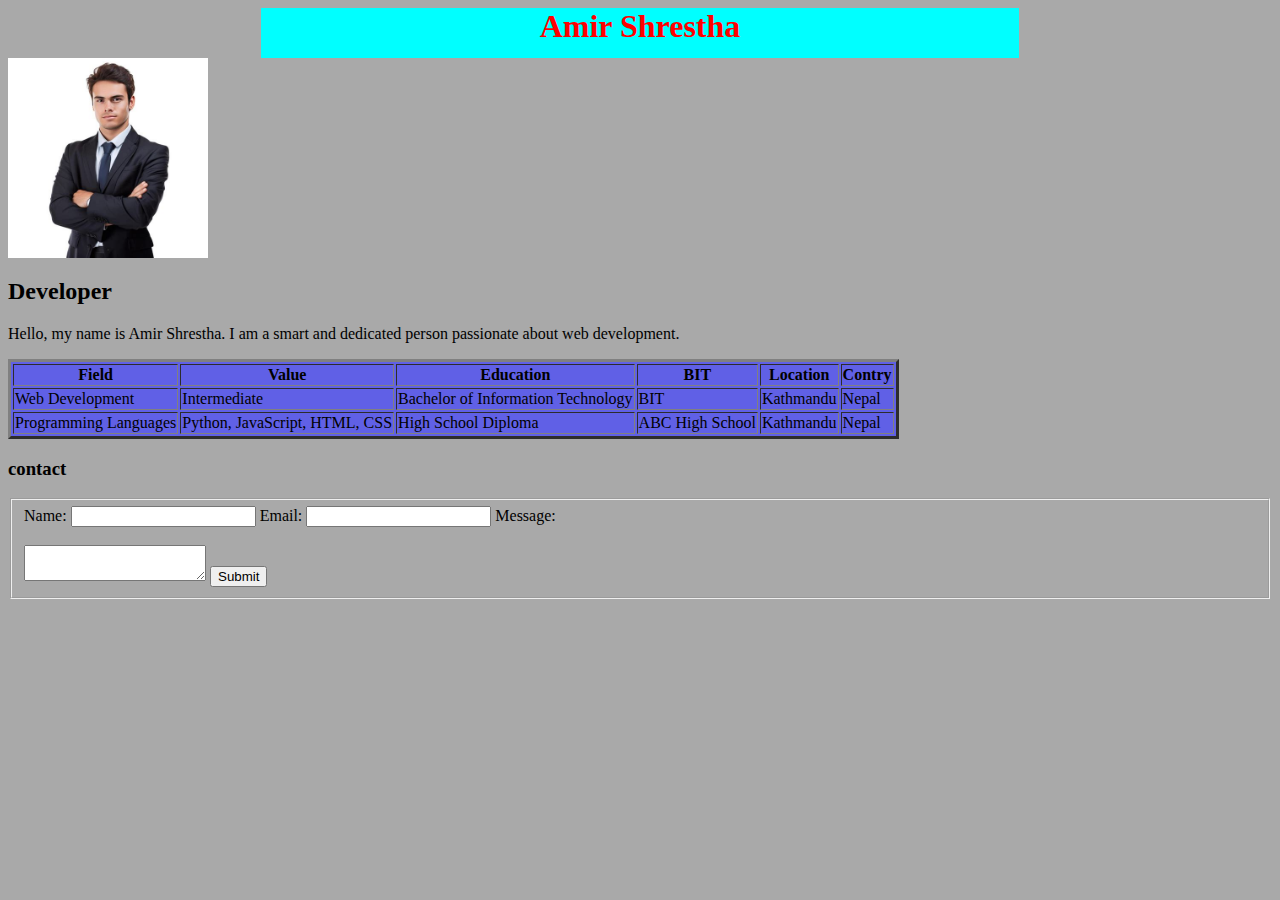
<file: index.html>
<!DOCTYPE html>
<html lang="en">
<head>
    <meta charset="UTF-8">
    <meta name="viewport" content="width=device-width, initial-scale=1.0">
    <title>Amir shrestha</title>
  <style>
    body {
        background-color: #a9a9a9; /* halloween orange */
    }
    h1 {
        background-color: aqua; 
        text-align: center;
        width: 60%;
        margin: 0 auto;
        height: 50px;
        color: rgb(255, 0, 0);
    }
    table {
        background-color: rgb(96, 96, 230);
    }
    </style>
</head>
<body>
    <!--tags-->
    <h1>Amir Shrestha</h1>
     <img src="raj.jpg" alt="Image of Amir Shrestha" style="width:200px;height:200px;display:block;margin:left;">

    <h2>Developer</h2>

    <p>Hello, my name is Amir Shrestha. I am a smart and dedicated person passionate about web development.</p>

    <table border="3">
        <tr>
            <th>Field</th>
            <th>Value</th>
            <th>Education</th>
            <th>BIT</th>
            <th>Location</th>
            <th>Contry</th>
        </tr>
        <tr>
            <td>Web Development</td>
            <td>Intermediate</td>
            <td>Bachelor of Information Technology</td>
            <td>BIT</td>
            <td>Kathmandu</td>
            <td>Nepal</td>
        </tr>
        <tr>
            <td>Programming Languages</td>
            <td>Python, JavaScript, HTML, CSS</td>
            <td>High School Diploma</td>
            <td>ABC High School</td>
            <td>Kathmandu</td>
            <td>Nepal</td>
        </tr>
    </table>
    <h3>contact</h3>
    <form action="https://formspree.io/f/mqeddbnn" method="post">
    <fieldset>
        <label for="name">Name:</label>
        <input type="text" id="name" name="name" required>
        <label for="email">Email:</label>
        <input type="email" id="email" name="email" required>
        <label for="message">Message:</label><br></br>
        <textarea id="message" name="message" required></textarea>
        <button type="submit" value="Submit">Submit</button>
    </fieldset>
   </form>
</body>
</html>

<!--starting and ending-->
</file>
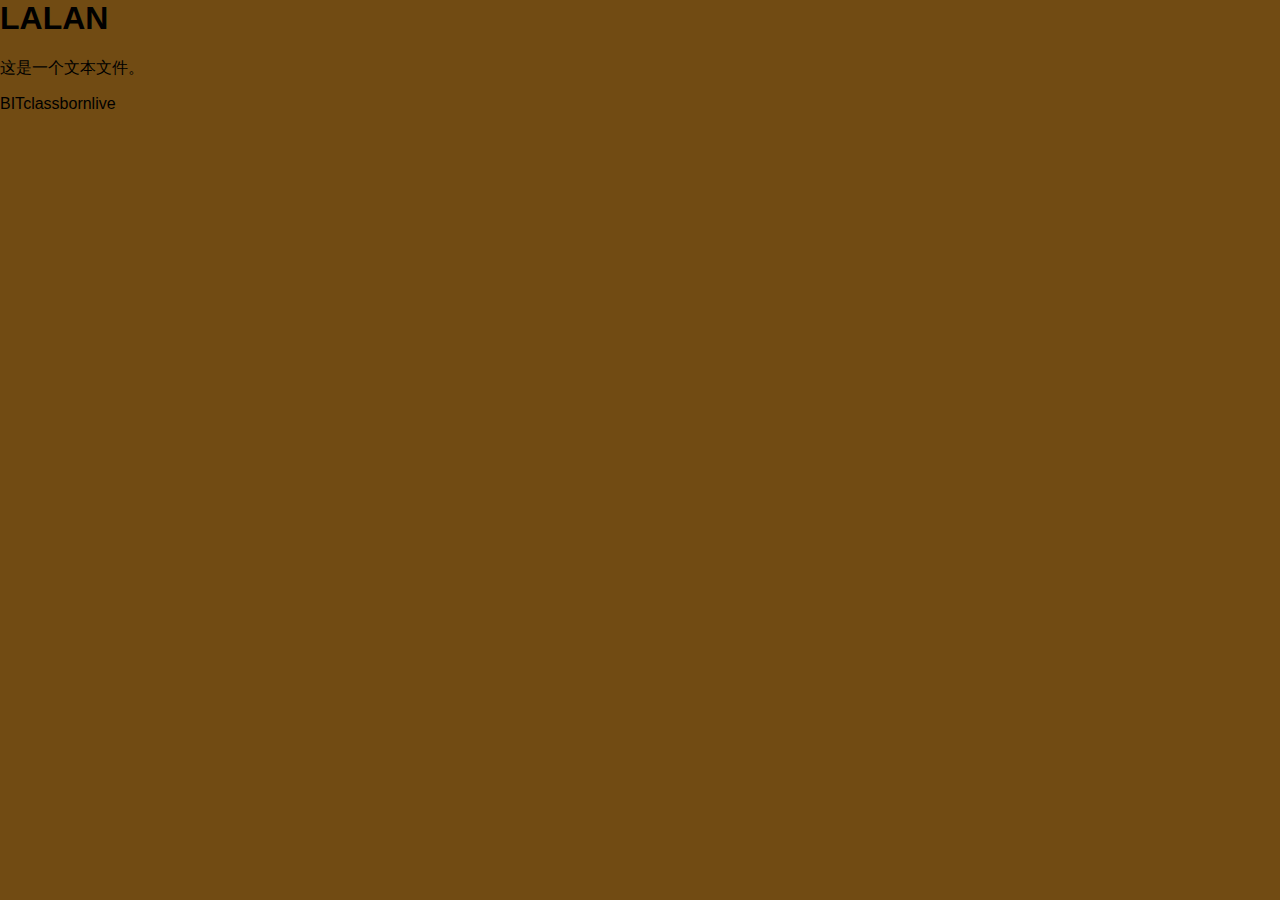
<file: 1.html>
<HTML>
<Head>
    <title>LALAN</title>
    <link rel="stylesheet" href="style.css">
</Head>
<body>
    <h1>LALAN</h1>
    <p>这是一个文本文件。</p>
<table>
<tr>
    <tb>BIT</tb>
    <tb>class</tb>
    <tb>born</tb>
    <tb>live</tb>
</tr>
</table>
</body>
</HTML>
</file>
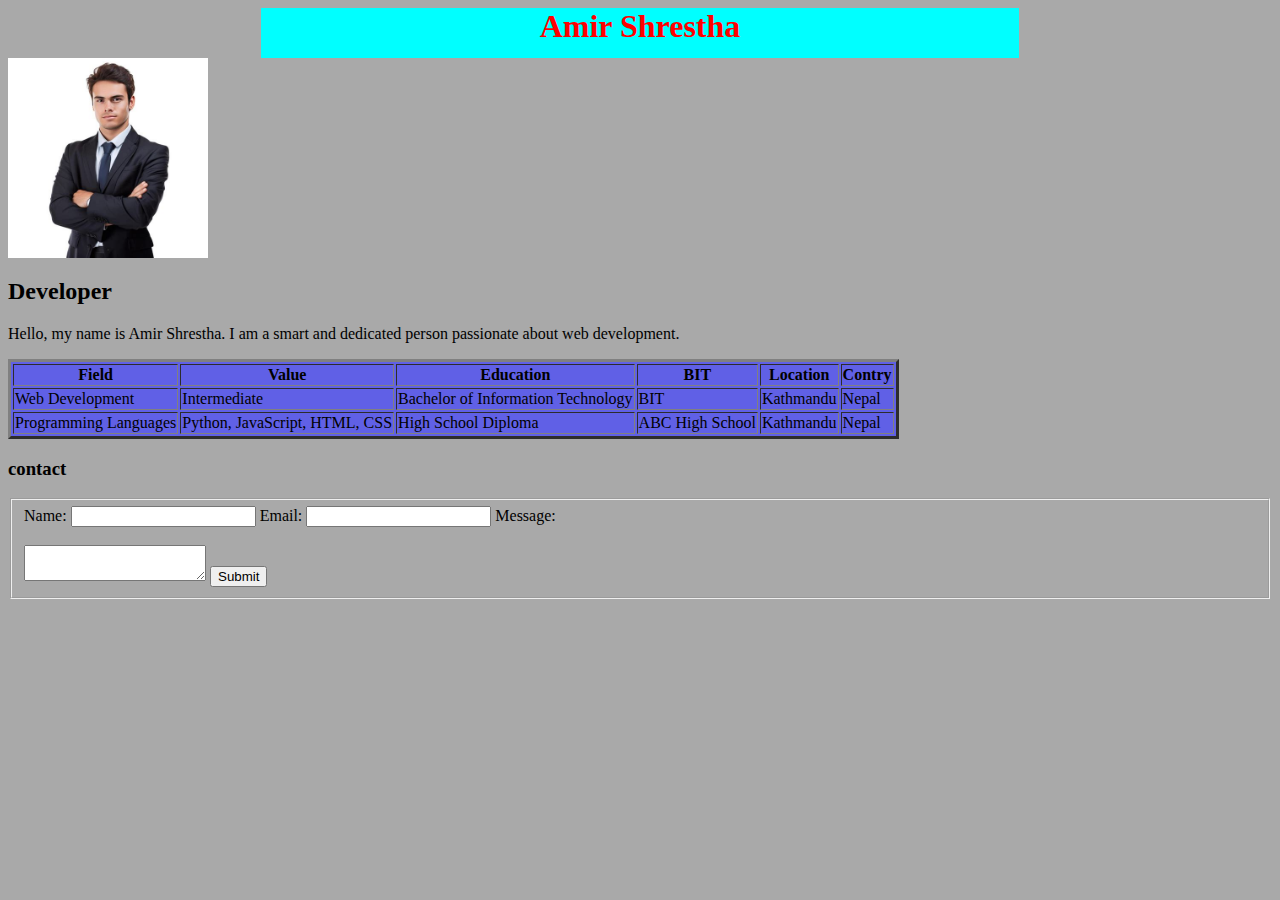
<file: mm.html>
<!DOCTYPE html>
<html lang="en">
<head>
    <meta charset="UTF-8">
    <meta name="viewport" content="width=device-width, initial-scale=1.0">
    <title>Amir shrestha</title>
  <style>
    body {
        background-color: #a9a9a9; /* halloween orange */
    }
    h1 {
        background-color: aqua; 
        text-align: center;
        width: 60%;
        margin: 0 auto;
        height: 50px;
        color: rgb(255, 0, 0);
    }
    table {
        background-color: rgb(96, 96, 230);
    }
    </style>
</head>
<body>
    <!--tags-->
    <h1>Amir Shrestha</h1>
     <img src="raj.jpg" alt="Image of Amir Shrestha" style="width:200px;height:200px;display:block;margin:left;">

    <h2>Developer</h2>

    <p>Hello, my name is Amir Shrestha. I am a smart and dedicated person passionate about web development.</p>

    <table border="3">
        <tr>
            <th>Field</th>
            <th>Value</th>
            <th>Education</th>
            <th>BIT</th>
            <th>Location</th>
            <th>Contry</th>
        </tr>
        <tr>
            <td>Web Development</td>
            <td>Intermediate</td>
            <td>Bachelor of Information Technology</td>
            <td>BIT</td>
            <td>Kathmandu</td>
            <td>Nepal</td>
        </tr>
        <tr>
            <td>Programming Languages</td>
            <td>Python, JavaScript, HTML, CSS</td>
            <td>High School Diploma</td>
            <td>ABC High School</td>
            <td>Kathmandu</td>
            <td>Nepal</td>
        </tr>
    </table>
    <h3>contact</h3>
    <form action="https://formspree.io/f/mqeddbnn" method="post">
    <fieldset>
        <label for="name">Name:</label>
        <input type="text" id="name" name="name" required>
        <label for="email">Email:</label>
        <input type="email" id="email" name="email" required>
        <label for="message">Message:</label><br></br>
        <textarea id="message" name="message" required></textarea>
        <button type="submit" value="Submit">Submit</button>
    </fieldset>
   </form>
</body>
</html>

<!--starting and ending-->
</file>
<file: style.css>
body {
  font-family: Arial, sans-serif;
  margin: 0;
  padding: 0;
  background-color: rgb(113, 75, 19);
}
</file>
